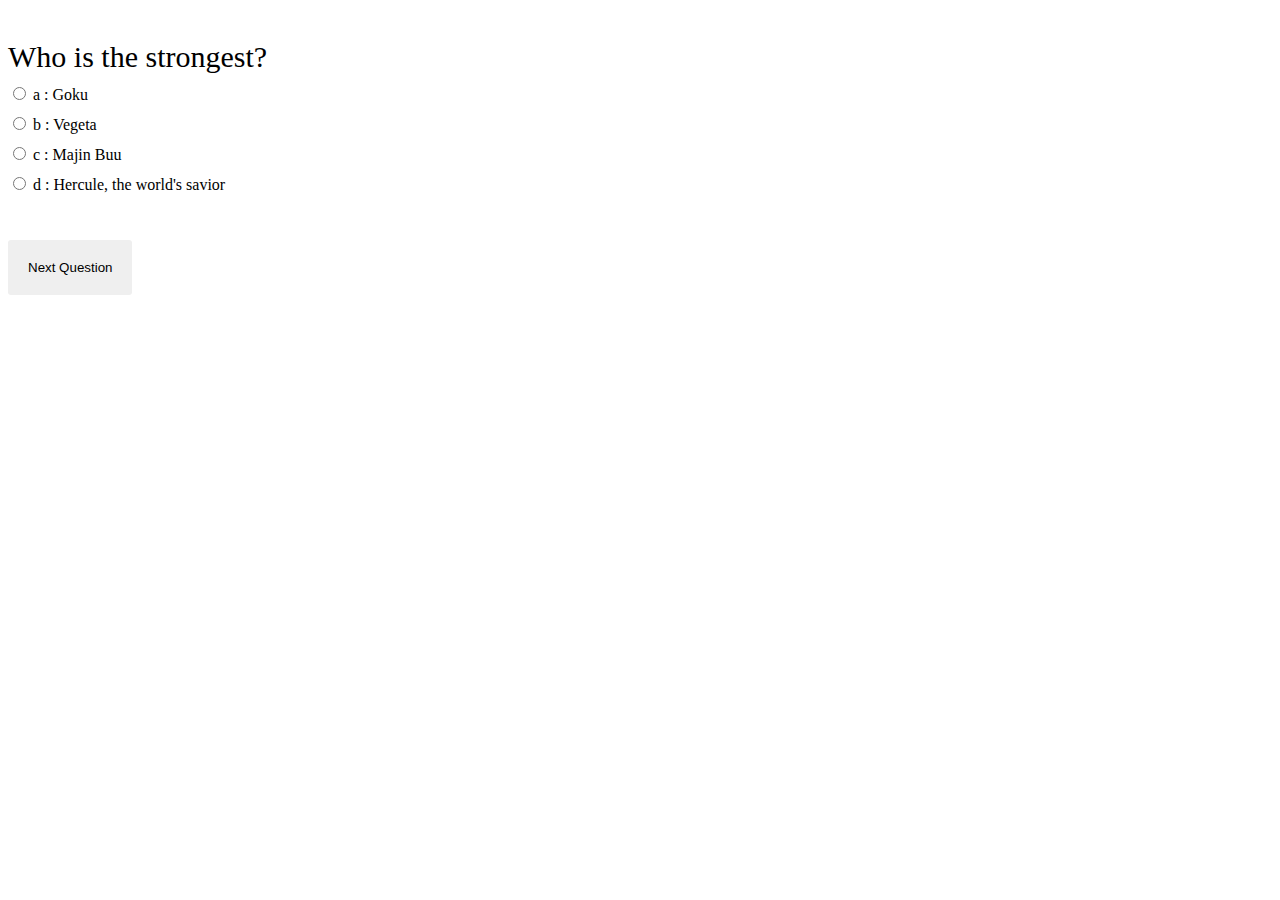
<file: Vef_2017_Skilaverk_9/Index.html>
<!DOCTYPE html>
<html>
<head>
<link rel = "stylesheet" href = "CSS/Stylesheet.css" />
</head>
<body>
<div class="quiz-container">
  <div id="quiz"></div>
</div>
<button id="previous">Previous Question</button>
<button id="next">Next Question</button>
<button id="submit">Submit Quiz</button>
<div id="results"></div>

</body>
<script src = "JS/jquery-3.2.1.min.js"></script>
<script src = "JS/Main.js"></script>
</html>
</file>
<file: Vef_2017_Skilaverk_9/CSS/Stylesheet.css>
.question{
  font-size: 30px;
  margin-bottom: 10px;
}
.answers {
  margin-bottom: 20px;
  text-align: left;
  display: inline-block;
}
.answers label{
  display: block;
  margin-bottom: 10px;
}
button{
    border: 0px;
    border-radius: 3px;
    padding: 20px;
    cursor: pointer;
    margin-bottom: 20px;
}

.slide{
  position: absolute;
  left: 0px;
  top: 0px;
  width: 100%;
  z-index: 1;
  opacity: 0;
  transition: opacity 0.5s;
}
.active-slide{
  opacity: 1;
  z-index: 2;
}
.quiz-container{
  position: relative;
  height: 200px;
  margin-top: 40px;
}
</file>
